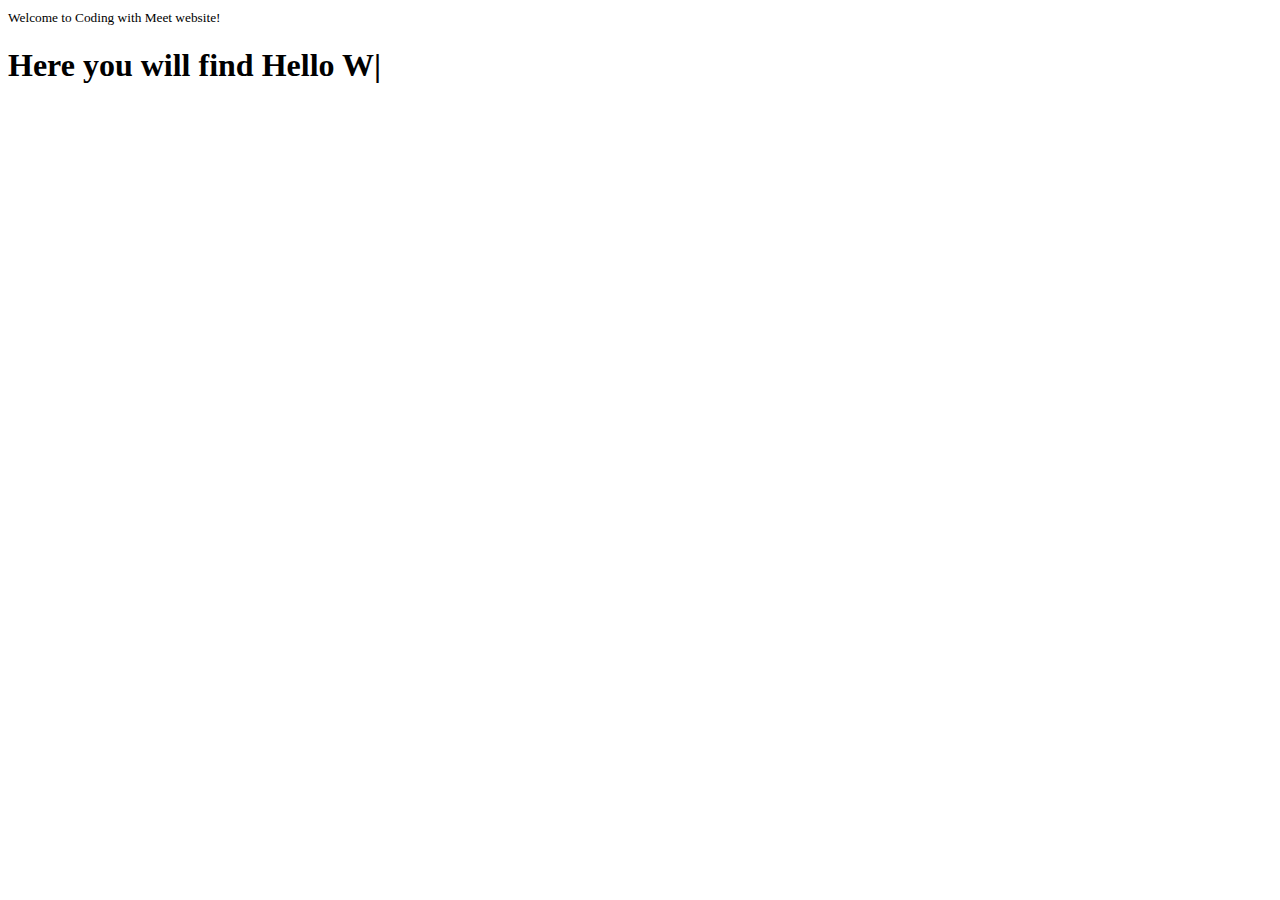
<file: test.html>
<!doctype html>
<html>

<head>
  <meta charset="utf-8">
  <meta http-equiv="X-UA-Compatible" content="IE=edge,chrome=1">
  <meta name="viewport" content="width=device-width, initial-scale=1">
  <!-- <link href="https://www.cssscript.com/wp-includes/css/sticky.css" rel="stylesheet" type="text/css"> -->
  <title>TypewriterJS Demo</title>
</head>

<body>
  
  
  
  <div class="col-md-7 desc">
    <small class="small-text">Welcome to <span class="mobile-block">Coding with Meet
              website!</span></small>
    <h1>
         <span class="mr-2">Here you will find</span>
         <span class="text-desc"></span>
         <span id="app"></span>
    </h1>
</div>
  <script src="js/typewriter.js"></script>
  <script>
    var app = document.getElementById('app');
    
    var typewriter = new Typewriter(app, {
      loop: true
    });
    
    typewriter.typeString('Hello World!')
    .pauseFor(2500)
    .deleteAll()
    .typeString('Strings can be removed')
    .pauseFor(2500)
    .deleteAll()
    .typeString('altered!')
    .start();
    </script>
</body>

</html>
</file>
